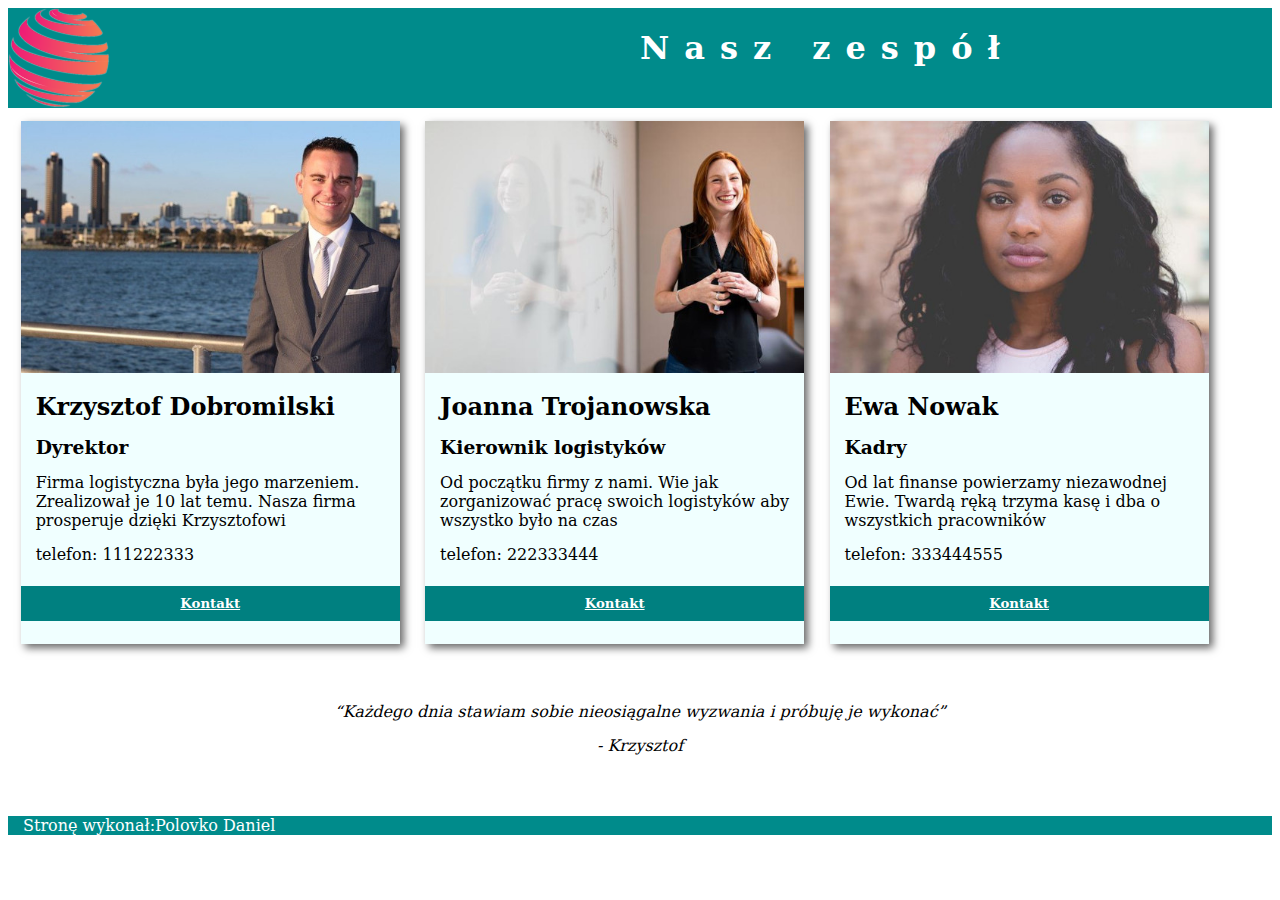
<file: index.html>
<!DOCTYPE html>
<html lang="en">
<head>
  <meta charset="UTF-8">
  <meta name="viewport" content="width=device-width, initial-scale=1.0">
  <title>Nasz zespół</title>
  <link rel="stylesheet" href="styl.css">
  <script src="js.js"></script>
</head>
<body>
  <header>
    <section id="l">
      <img src="logo.png" alt="logo firmy">
    </section>
    <section id="p">
      <h1>Nasz zespół</h1>
    </section>
  </header>
  <main>
    <div class="obr"><img src="osoba1.jpg" alt="Dyrektor">
    <h2>Krzysztof Dobromilski</h2>
    <h3>Dyrektor</h3>
    <p>Firma logistyczna była jego marzeniem. Zrealizował je 10 lat temu. Nasza firma prosperuje dzięki Krzysztofowi</p>
    <p>telefon: 111222333</p>
    <h5><a href="mailto:Krzysztof.Dobromilski@firma.pl">Kontakt</a></h5>
    </div>
    <div class="obr">
      <img src="osoba2.jpg" alt="Kierownik logistyków">
      <h2>Joanna Trojanowska</h2>
      <h3>Kierownik logistyków</h3>
      <p>Od początku firmy z nami. Wie jak zorganizować pracę swoich logistyków aby wszystko było na czas</p>
      <p>telefon: 222333444</p>
      <h5><a href="mailto:Joanna.Trojanowska@firma.pl">Kontakt</a></h5>
    </div>
    <div class="obr">
      <img src="osoba3.jpg" alt="Kadry">
      <h2>Ewa Nowak</h2>
      <h3>Kadry</h3>
      <p>Od lat finanse powierzamy niezawodnej Ewie. Twardą ręką trzyma kasę i dba o wszystkich pracowników</p>
      <p>telefon: 333444555</p>
      <h5><a href="mailto:Ewa.Nowak@firma.pl">Kontakt</a></h5>
    </div>
  </main>
  <blockquote >
    <div id="Krzysztof" onclick="cytat('Krzysztof')"><q >Każdego dnia stawiam sobie nieosiągalne wyzwania i próbuję je wykonać</q>
    <p>- Krzysztof</p></div>
    <div id="Joanna" onclick="cytat('Joanna')"><q>Nie bój się porażek, im więcej ich rozwiążesz, tym szybciej osiągniesz cel</q>
    <p>- Joanna</p></div>
    <div id="Ewa" onclick="cytat('Ewa')"><q>Niezadowolony pracownik jest dla mnie źródłem nauki</q>
    <p>- Ewa</p></div>
  </blockquote>
  <footer>
    <p>Stronę wykonał:Polovko Daniel</p>
  </footer>
  
</body>
</html>
</file>
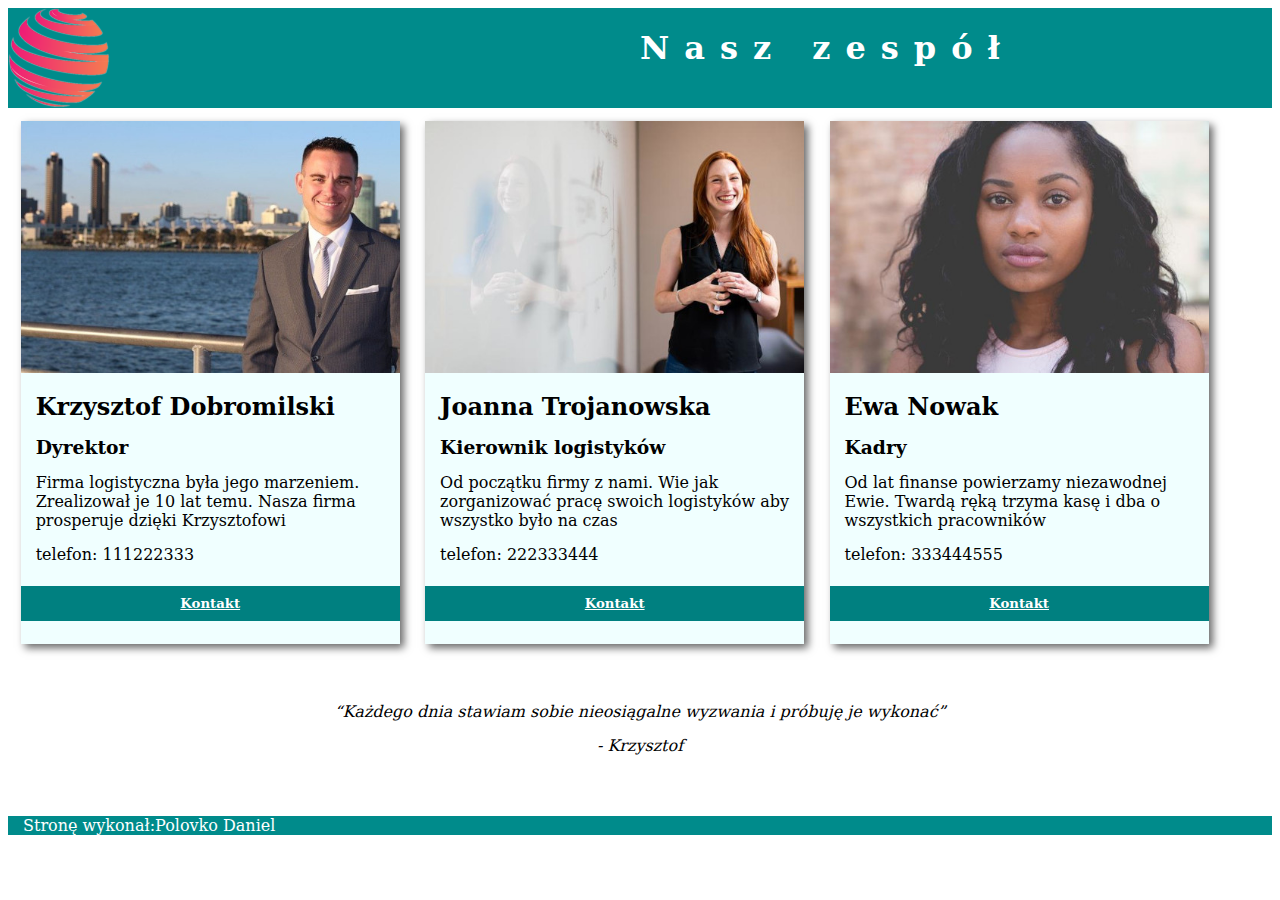
<file: pracownicy.html>
<!DOCTYPE html>
<html lang="en">
<head>
  <meta charset="UTF-8">
  <meta name="viewport" content="width=device-width, initial-scale=1.0">
  <title>Nasz zespół</title>
  <link rel="stylesheet" href="styl.css">
  <script src="js.js"></script>
</head>
<body>
  <header>
    <section id="l">
      <img src="logo.png" alt="logo firmy">
    </section>
    <section id="p">
      <h1>Nasz zespół</h1>
    </section>
  </header>
  <main>
    <div class="obr"><img src="osoba1.jpg" alt="Dyrektor">
    <h2>Krzysztof Dobromilski</h2>
    <h3>Dyrektor</h3>
    <p>Firma logistyczna była jego marzeniem. Zrealizował je 10 lat temu. Nasza firma prosperuje dzięki Krzysztofowi</p>
    <p>telefon: 111222333</p>
    <h5><a href="mailto:Krzysztof.Dobromilski@firma.pl">Kontakt</a></h5>
    </div>
    <div class="obr">
      <img src="osoba2.jpg" alt="Kierownik logistyków">
      <h2>Joanna Trojanowska</h2>
      <h3>Kierownik logistyków</h3>
      <p>Od początku firmy z nami. Wie jak zorganizować pracę swoich logistyków aby wszystko było na czas</p>
      <p>telefon: 222333444</p>
      <h5><a href="mailto:Joanna.Trojanowska@firma.pl">Kontakt</a></h5>
    </div>
    <div class="obr">
      <img src="osoba3.jpg" alt="Kadry">
      <h2>Ewa Nowak</h2>
      <h3>Kadry</h3>
      <p>Od lat finanse powierzamy niezawodnej Ewie. Twardą ręką trzyma kasę i dba o wszystkich pracowników</p>
      <p>telefon: 333444555</p>
      <h5><a href="mailto:Ewa.Nowak@firma.pl">Kontakt</a></h5>
    </div>
  </main>
  <blockquote >
    <div id="Krzysztof" onclick="cytat('Krzysztof')"><q >Każdego dnia stawiam sobie nieosiągalne wyzwania i próbuję je wykonać</q>
    <p>- Krzysztof</p></div>
    <div id="Joanna" onclick="cytat('Joanna')"><q>Nie bój się porażek, im więcej ich rozwiążesz, tym szybciej osiągniesz cel</q>
    <p>- Joanna</p></div>
    <div id="Ewa" onclick="cytat('Ewa')"><q>Niezadowolony pracownik jest dla mnie źródłem nauki</q>
    <p>- Ewa</p></div>
  </blockquote>
  <footer>
    <p>Stronę wykonał:Polovko Daniel</p>
  </footer>
  
</body>
</html>
</file>
<file: styl.css>
*{
  font-family: 'Bookman Old Style','Serif';
}
section{
  background-color: DarkCyan;
  color: white;
  width: 50%;
  height: 100px;
  letter-spacing: 15px;
}
footer{
  background-color: darkcyan;
  color: white;
}
.obr{
  background-color: azure;
  width: 30%;
  margin: 1%;
  box-shadow: 4px 4px 8px dimgray;
}
main img{
  width: 100%;
}
p,h2,h3{
  margin: 15px;
}
a{
  color: white;
}
h5{
  background-color: teal;
  width: 100%;
  text-align: center;
  padding: 10px 0px;
}
h5:hover{
  background-color: lightgreen;
}
blockquote{
  text-align: center;
  padding: 30px 0px;
  font-style: italic;
}
#Joanna{
  display: none;
}
#Ewa {
  display: none;
}
main,header{
  display: flex;
}
#Krzysztof{
  display: block;
}
</file>
